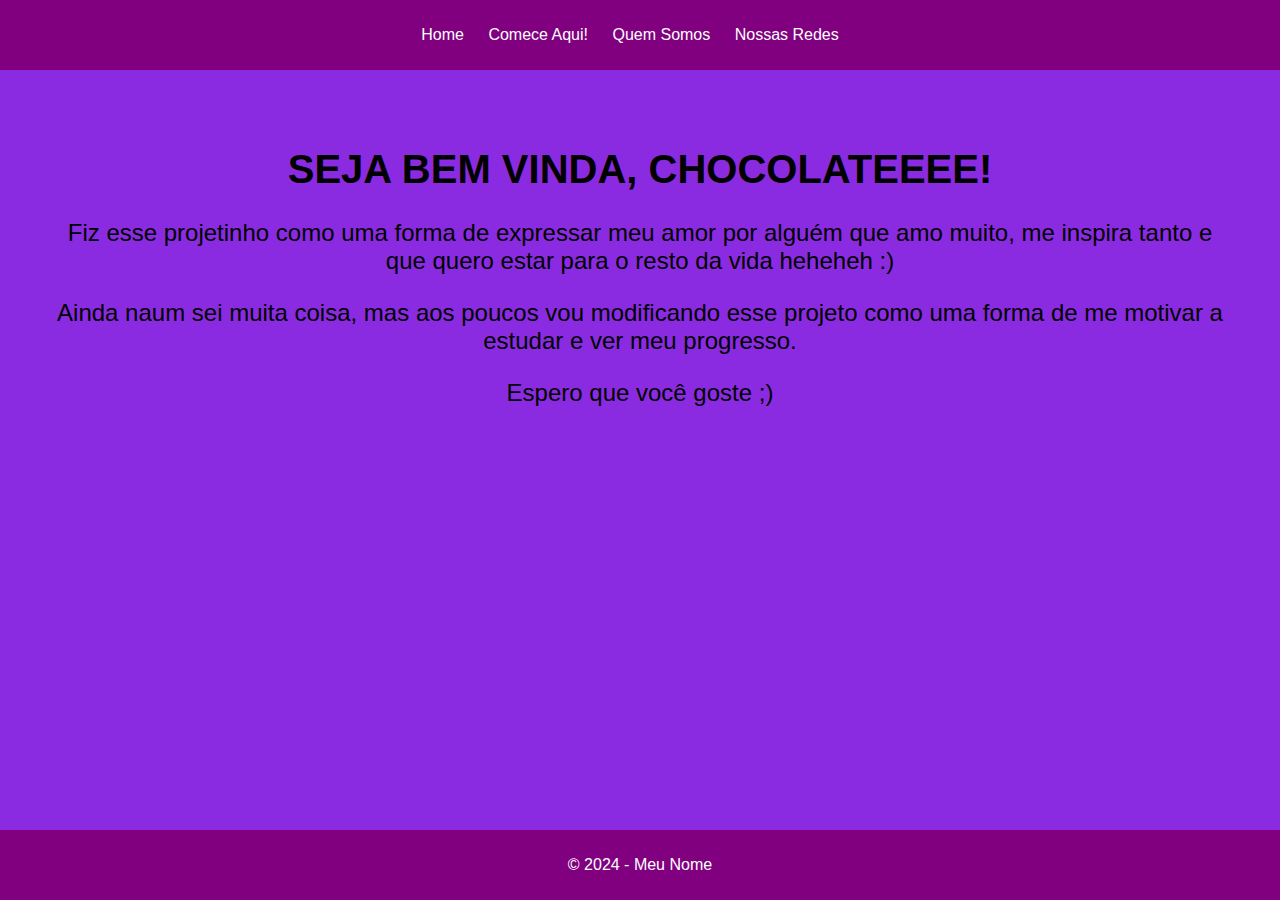
<file: index.html>
<!DOCTYPE html>
<html lang="pt-BR">
<head>
    <meta charset="UTF-8">
    <meta name="viewport" content="width=device-width, initial-scale=1.0">
    <title>projetinho</title>
    <link rel="stylesheet" href="estilo.css">

    
</head>
<body>
    <header>
        <nav>
            <ul>
                <li><a href="index.html">Home</a></li>
                <li><a href="comece_aqui.html">Comece Aqui!</a></li>
                <li><a href="quem_somos.html">Quem Somos</a></li>
                <li><a href="contato.html">Nossas Redes</a></li>
            </ul>
        </nav>
    </header>
    <main>
        <h1>SEJA BEM VINDA, CHOCOLATEEEE!</h1>
        <p>Fiz esse projetinho como uma forma de expressar meu amor por alguém que amo muito, me inspira tanto e que quero estar para o resto da vida heheheh :) </p>

        <p>Ainda naum sei muita coisa, mas aos poucos vou modificando esse projeto como uma forma de me motivar a estudar e ver meu progresso.</p>

        <p>Espero que você goste ;) </p>
    </main>

    <footer>
        <p>&copy; 2024 - Meu Nome</p>
    </footer>
</body>
</html>
</file>
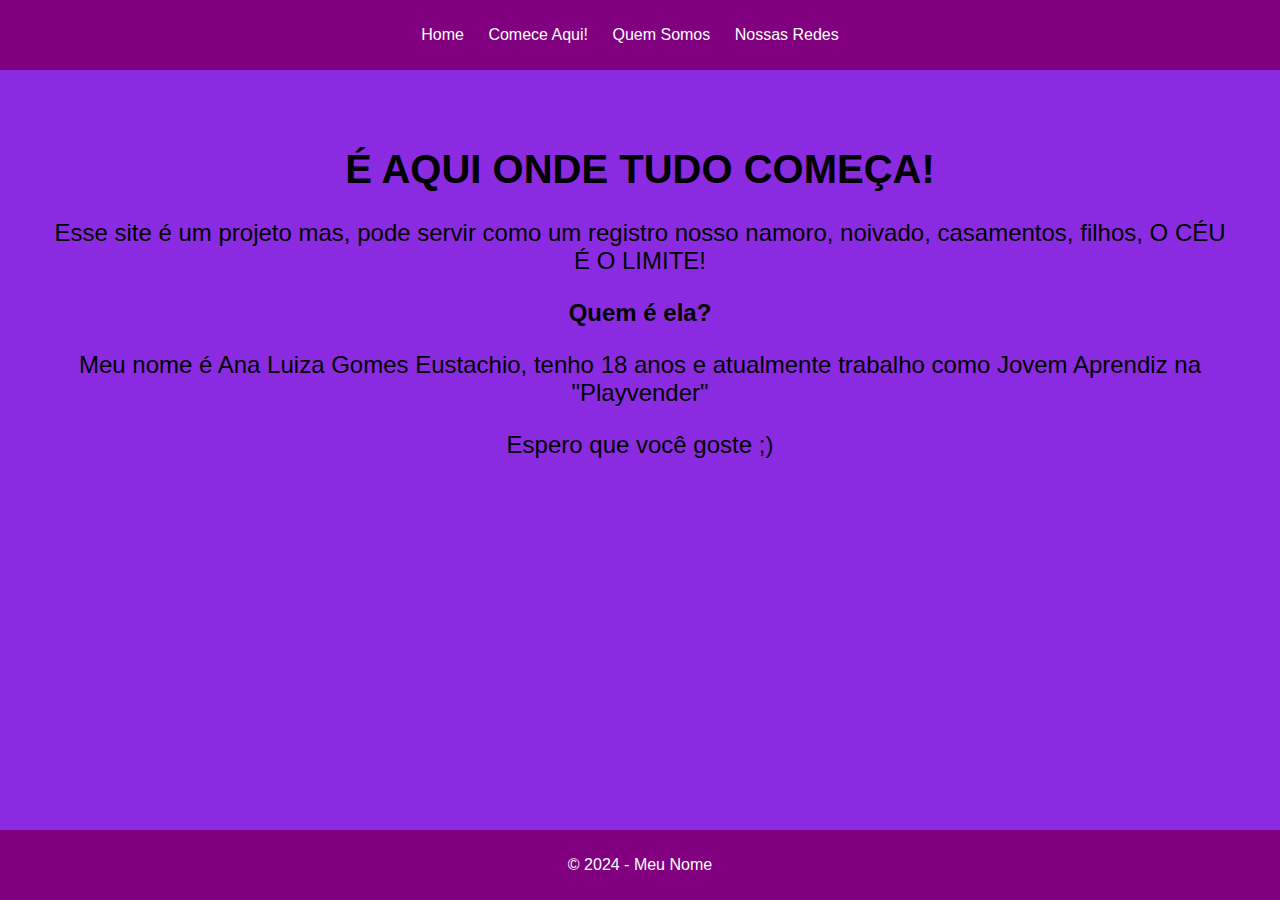
<file: comece_aqui.html>
<!DOCTYPE html>
<html lang="pt-BR">
<head>
    <meta charset="UTF-8">
    <meta name="viewport" content="width=device-width, initial-scale=1.0">
    <title>projetinho</title>
    <link rel="stylesheet" href="estilo.css">

    
</head>
<body>
    <header>
        <nav>
            <ul>
                <li><a href="index.html">Home</a></li>
                <li><a href="comece_aqui.html">Comece Aqui!</a></li>
                <li><a href="quem_somos.html">Quem Somos</a></li>
                <li><a href="contato.html">Nossas Redes</a></li>
            </ul>
        </nav>
    </header>
    <main>
        <h1>É AQUI ONDE TUDO COMEÇA!</h1>
        <p>Esse site é um projeto mas, pode servir como um registro nosso namoro, noivado, casamentos, filhos, O CÉU É O LIMITE! </p>

        <h2>Quem é ela?</h2>

        <p>Meu nome é Ana Luiza Gomes Eustachio, tenho 18 anos e atualmente trabalho como Jovem Aprendiz na "Playvender"</p>

        <p>Espero que você goste ;) </p>
    </main>

    <footer>
        <p>&copy; 2024 - Meu Nome</p>
    </footer>
</body>
</html>
</file>
<file: estilo.css>
body {
    font-family: 'Segoe UI', Tahoma, Geneva, Verdana, sans-serif;
    margin: 0;
    padding: 0;
    background-color: blueviolet;
}

header {
    background-color: purple;
    color: #fff;
    padding: 10px 0;
    text-align: center;
}

nav ul {
    list-style-type: none;
    padding: 0;
}

nav ul li {
    display: inline;
    margin-right: 20px;
}

nav ul li a {
    color: #fff;
    text-decoration: none;
}

main {
    padding: 50px;
    text-align: center;
    font-size: 100%;
}

main h1 {
    font-size: 250%;
}

main p {
    text-align: center;
    font-size: 150%;   
}

footer {
    background-color: purple;
    color: white;
    text-align: center;
    padding: 10px 0;
    position: fixed;
    width: 100%;
    bottom: 0;
}
</file>
